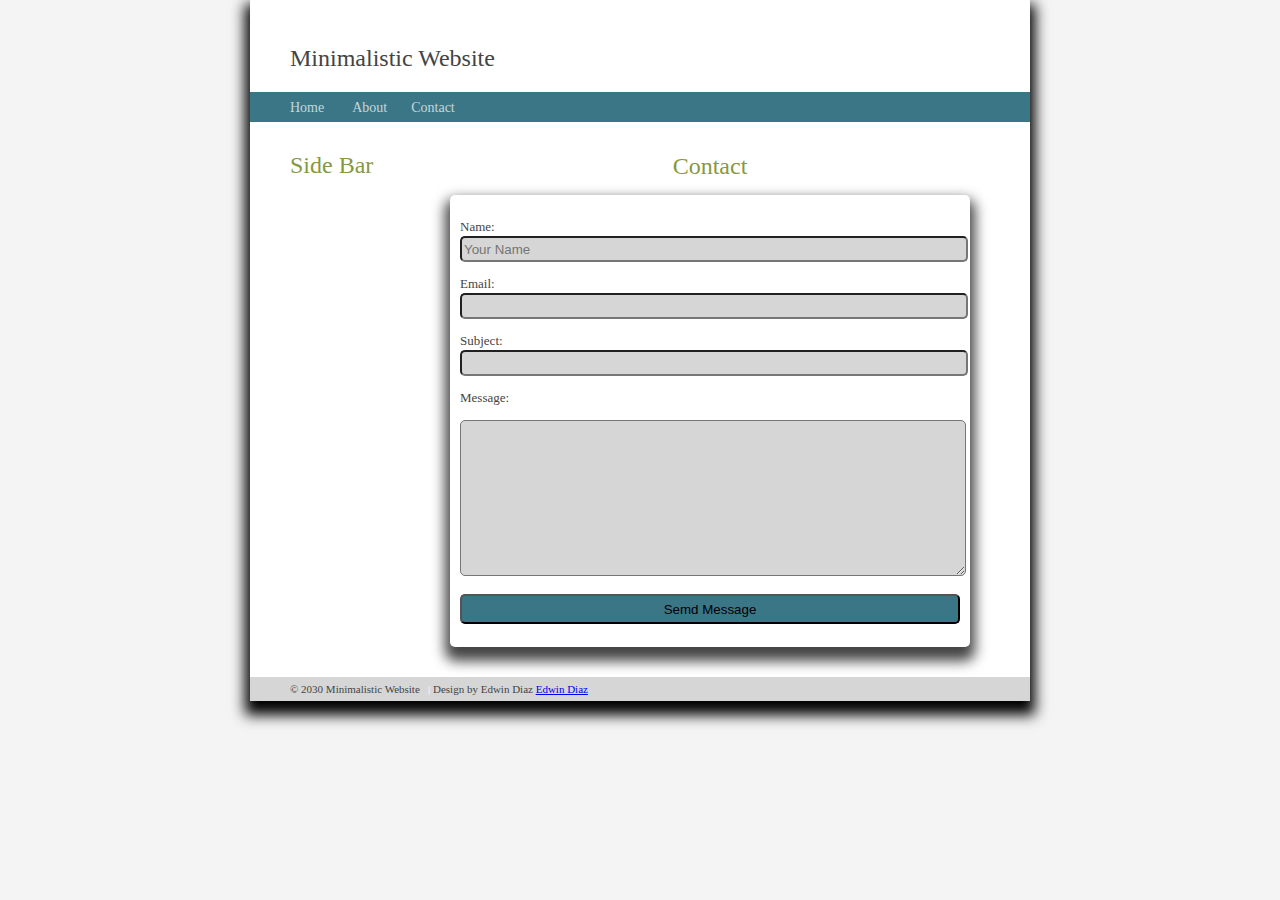
<file: contact.html>
<!DOCTYPE html>
<html lang="en">
<head>
    <meta charset="UTF-8">
    <title>Contact</title>
    <link rel="stylesheet" href="css/style.css">
    <script src="js/scripts.js"></script>
</head>
<body id="contact">
    <div class="container">
    <header class="header">
        
       <a class="link-title"href="/">Minimalistic Website</a>  
        
    </header>
        
    <nav class="menu">
        
        <a href="/">Home</a> &nbsp; &nbsp; &nbsp;
        <a href="about.html">About</a>&nbsp; &nbsp; &nbsp;
        <a href="contact.html">Contact</a>
        
    </nav>
        
    <aside>
        <h1>Side Bar</h1>    
        
        
    </aside>
        
    <article class="main">
        
        <h1 class="page-heading">Contact</h1>
        
        <div id="form">
        
            <form action="process.php">
                <p>
                <label for="name">Name:</label>
                <input type="text" name="name" placeholder="Your Name">
                </p>
                <p>
                <label for="name">Email:</label>
                <input type="text" name="email">
                </p>
                <p>
                <label for="name">Subject:</label>
                <input type="text" name="subject">
                </p>
                <p>
                <label for="name">Message:</label>
                
                </p>
                
                <p>
                    <label for="message"></label>
                <textarea id="message" name="message" id="" cols="30" rows="10"></textarea>    
                </p>
                    
                <p>
                
                <input id="submit"type="submit" name="submit" value="Semd Message">
                </p>
                
            </form>
        
        
        </div>
        
        
        
    </article>
        
        
    <footer>
        
        &copy; 2030 Minimalistic Website &nbsp; <span class="separator">|</span> Design by Edwin Diaz <a href="http://www.edwindiaz.com">Edwin Diaz</a>
        
    </footer>
    

    
   
   </div> 
</body>
</html>
</file>
<file: css/style.css>
body {
    
    background: #F4F4F4;    
    margin:0;
}

.link-title {
    
    text-decoration: none;
    font-size: 24px;
    color:#444444;
}



.page-heading {
    
    text-align: center;
    margin-bottom: 20px;
    
}

.container {
    width:780px;
    margin: 0 auto;
    background: #FFF;
    box-shadow: 0px 9px 13px 5px;
    
    
}

.header {
    
    padding: 45px 0 20px 40px;

    
}

.menu {
    
    background: #3b7687;
    padding: 6px 0 6px 40px;
    
}


.menu a {
    
    color: #c5d6db;
    text-decoration: none;
    font-size: 14px;
    font-family: "Arial Narrow", "Myriad Pro";
}

.menu a:hover {
    
    color: #ecf2f3;
}


aside {
    
   float: left;
    width: 120px;
    padding: 30px 0 0 40px;
    
}

h1 {
    
    margin: 0px;
    color:#869843;
        font-size: 24px;
    font-family: "Arial Narrow", "Myriad Pro";
    font-weight: normal;
}

h2 {
    
    color:3b7687;
    font-size: 15px;
    margin: 20px 0 5px 0;
    
    
}

.main {
    
    margin: 0 0 0 180px;
    padding: 35px 40px 30px 0;
    color: #444444;
    font-family: "Georgia";
    font-size: 13px;
    line-height: 18px;
    text-emphasis: justify;
}

.main a:hover {
    
    color: #444444;
    
    
}


#home-image img{
    
    width: 100%;
    
    
}

footer {
    
    padding: 6px 40px 6px 40px;
    background: #d6d6d6;
    font-family: "Lucida Sans Unicode";
    color: #444444;
    font-size: 11px;
    text-decoration: right;
    
    
    
}

.footer a {
    text-decoration: none;
    color:#262626;
    
}


.separator {
    
    color:#FFFFFF;
    font-size: 11px;
    
}


/**ABOUT PAGE STYLES*****/

#about-page #home-image img{
    
    width: 70%;
    float: left;
    margin-bottom: 20px;
}

#about-page #profile-info {
    
    float: right;
    width: 20%;
    margin: 5px;
}

#about-page .description {
    
    clear: both;
}


/***********CONTACT WAPGE**/

#contact #form {
width: 500px;
/*border: 2px solid black;*/
padding: 10px 10px 10px 10px;
margin: 0 auto;
box-shadow: 0px 9px 13px 5px;
border-radius: 5px;
}


#contact #form input {
    width: 100%;
    border-radius: 5px;
    height: 20px;
    background: #D6D6D6;
    
}

#contact #form #message {
    width: 100%;
    border-radius: 5px;
    background: #D6D6D6;
    
    
}


#contact #form #submit {
    height: 30px;
    background: rgb(59, 118, 135);
    
}
</file>
